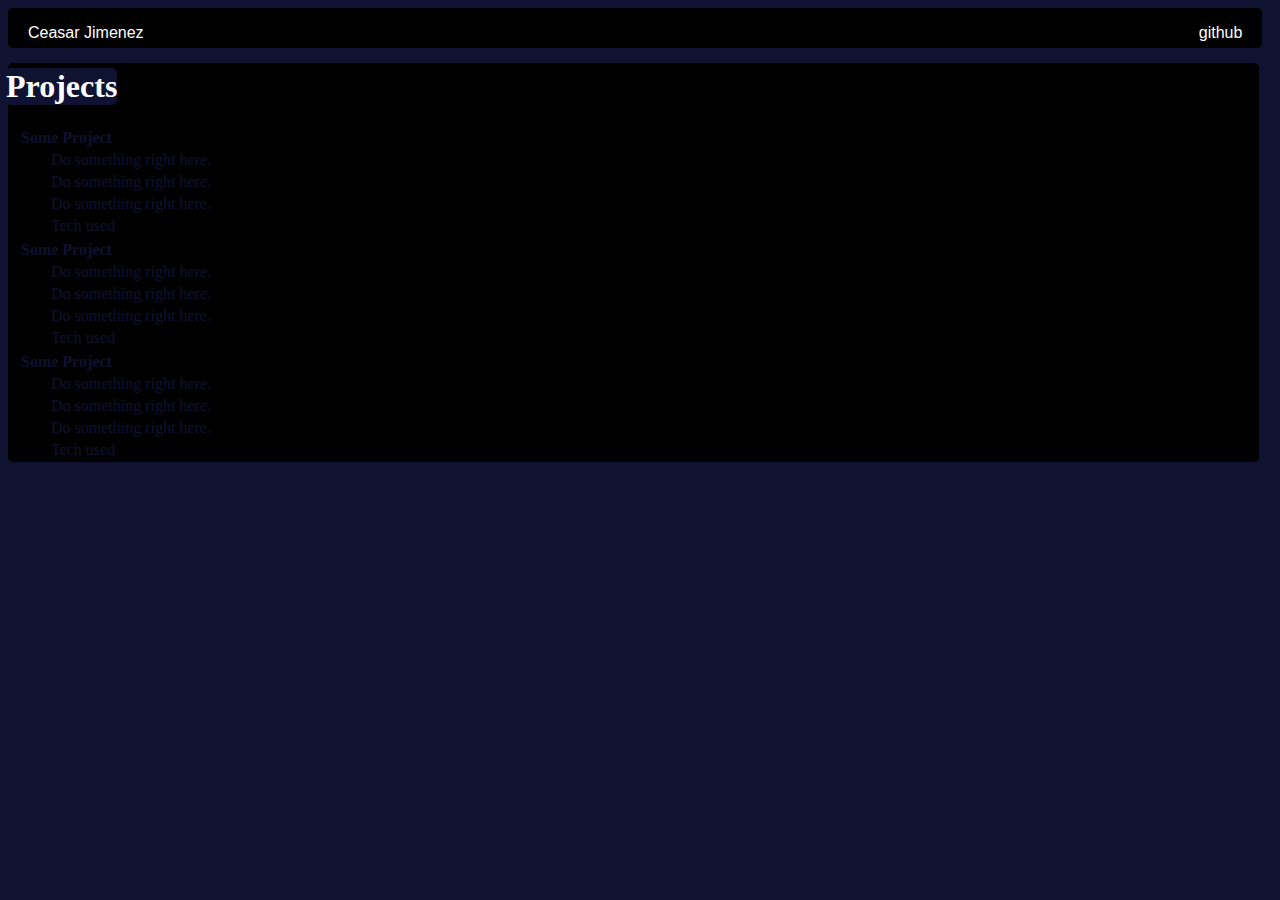
<file: resume.html>
<html>

  <head>
    <title>Ceasar Jimenez</title>
    <link rel="stylesheet" type="text/css" href="style/resume.css">
  </head>

  <body>

      <div id = "header">
        <p id = "name">Ceasar Jimenez</p>
        <a href= "https://github.com/ceasarj"><p id="github">github</p></a>
      </div>

    <div class="projects">
        <h1 class="projects-title">Projects</h1>

        <table>
          <thead>
            <tr>
              <th>Some Project</th>
            </tr>
          </thead>

          <tbody>
            <tr>
              <td>Do something right here.<td>
            </tr>
            <tr>
              <td>Do something right here.<td>
            </tr>
            <tr>
              <td>Do something right here.<td>
            </tr>
          </tbody>

          <tfoot>
            <tr>
              <td>Tech used</td>
            </tr>
          </tfoot>
        </table>

        <table>
          <thead>
            <tr>
              <th>Some Project</th>
            </tr>
          </thead>

          <tbody>
            <tr>
              <td>Do something right here.<td>
            </tr>
            <tr>
              <td>Do something right here.<td>
            </tr>
            <tr>
              <td>Do something right here.<td>
            </tr>
          </tbody>

          <tfoot>
            <tr>
              <td>Tech used</td>
            </tr>
          </tfoot>
        </table>

        <table>
          <thead>
            <tr>
              <th>Some Project</th>
            </tr>
          </thead>

          <tbody>
            <tr>
              <td>Do something right here.<td>
            </tr>
            <tr>
              <td>Do something right here.<td>
            </tr>
            <tr>
              <td>Do something right here.<td>
            </tr>
          </tbody>

          <tfoot>
            <tr>
              <td>Tech used</td>
            </tr>
          </tfoot>
        </table>

    </div>

  </body>
</html>
</file>
<file: style/resume.css>
body{
  background-color: #101231;
}

div{
  border-radius: 5px;
}

#header {
  position: absolute;;
  z-index: 1;
  height:40px;
  width: 98%;
  background-color: #000000;
  margin-bottom: 10px
}

#name {
  float:left;
  margin-left: 20px;
  padding-bottom: 10px;
  font-size: 16px;
  font-family: Verdana, sans-serif;
  color: #ffffff;
}

#github{
  float:right;
  margin-right: 20px;
  padding-bottom: 10px;
  font-size: 16px;
  font-family: Verdana, sans-serif;
  color: #ffffff;
}

div.projects{
  background-color: #000000;
  height: inherit;
  margin-top: 55px;
  width:99%;
  float: left;
  z-index: -1px;
}

h1.projects-title{
  float:left;
  margin-top:5px;
  margin-left:-2px;
  background-color: 101231;
  border-radius: 5px;
  color:#FFFFFF;
}

table{
  width:100%;
  color: #101231;
}

th{
  margin-left: 10px;
  float: left;
}

td{
  margin-left: 40px;
  float:left;
}
</file>
